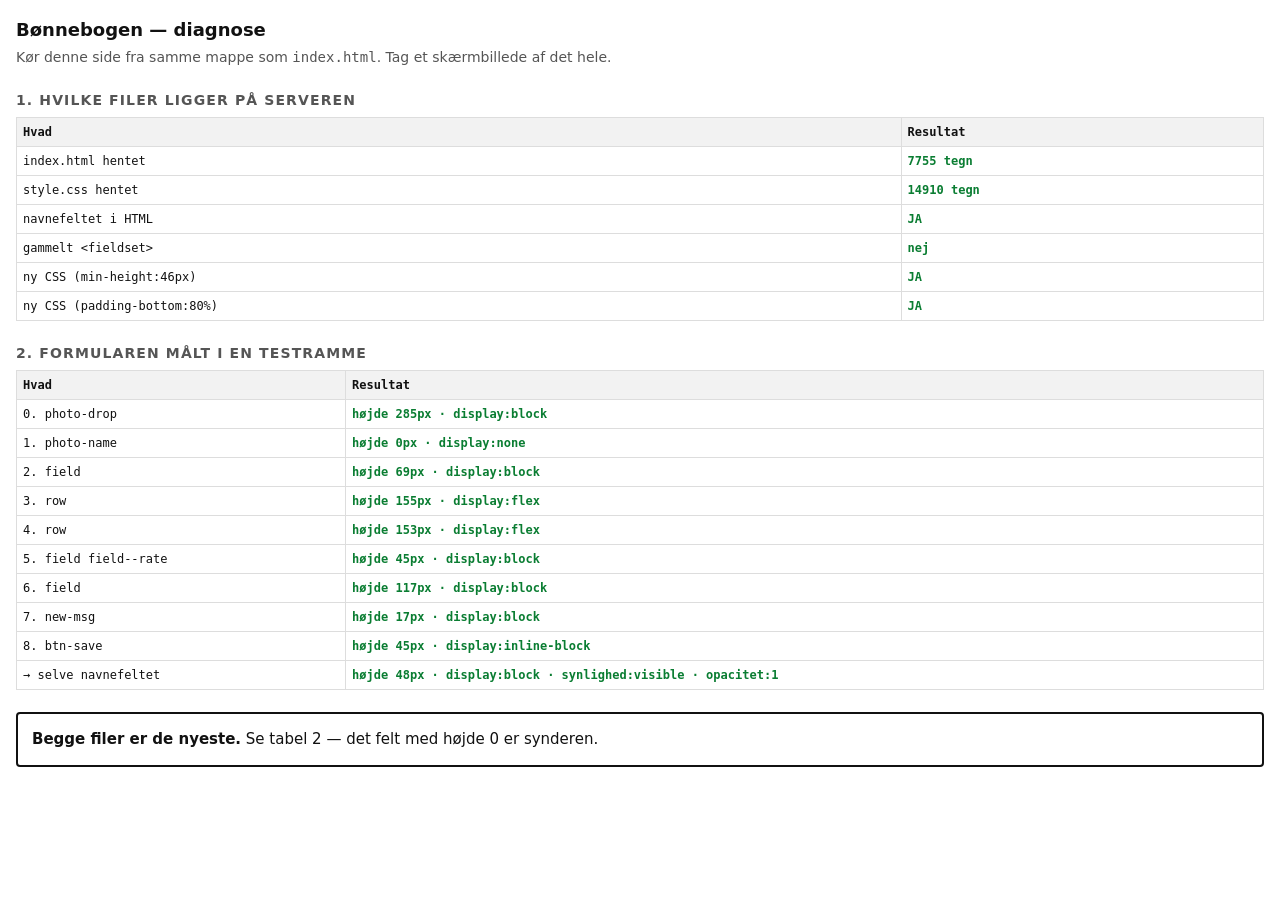
<file: diagnose.html>
<!DOCTYPE html>
<html lang="da">
<head>
<meta charset="utf-8">
<meta name="viewport" content="width=device-width, initial-scale=1">
<title>Bønnebogen — diagnose</title>
<style>
  body{ font:14px/1.5 system-ui,sans-serif; margin:0; padding:16px; background:#fff; color:#111; }
  h1{ font-size:18px; margin:0 0 4px; }
  h2{ font-size:14px; margin:22px 0 6px; text-transform:uppercase; letter-spacing:.08em; color:#555; }
  p.lead{ margin:0 0 18px; color:#555; }
  table{ border-collapse:collapse; width:100%; font-size:12px; font-family:ui-monospace,monospace; }
  th,td{ border:1px solid #ddd; padding:5px 6px; text-align:left; vertical-align:top; }
  th{ background:#f2f2f2; }
  .ok{ color:#0a7d32; font-weight:700; }
  .bad{ color:#b3341f; font-weight:700; }
  .warn{ color:#a06000; font-weight:700; }
  #verdict{ margin-top:22px; padding:14px; border:2px solid #111; border-radius:4px; font-size:15px; }
  iframe{ position:absolute; left:-9999px; width:390px; height:900px; border:0; }
</style>
</head>
<body>

<h1>Bønnebogen — diagnose</h1>
<p class="lead">Kør denne side fra samme mappe som <code>index.html</code>. Tag et skærmbillede af det hele.</p>

<div id="out">Måler …</div>
<div id="verdict" hidden></div>
<iframe id="lab" title="testramme"></iframe>

<script>
const out = document.getElementById('out');
const bust = '?cb=' + Date.now();          // uden om alle caches
const rows = [];
const note = (k, v, cls) => rows.push([k, v, cls || '']);

function table(title, data){
  let h = '<h2>' + title + '</h2><table><tr><th>Hvad</th><th>Resultat</th></tr>';
  for (const [k, v, cls] of data) h += `<tr><td>${k}</td><td class="${cls}">${v}</td></tr>`;
  return h + '</table>';
}

(async () => {
  let html = '', css = '', fejl = [];

  try { html = await (await fetch('index.html' + bust)).text(); }
  catch (e) { fejl.push('kunne ikke hente index.html'); }
  try { css = await (await fetch('style.css' + bust)).text(); }
  catch (e) { fejl.push('kunne ikke hente style.css'); }

  // ---- 1. hvilken version ligger der? ----
  const filer = [
    ['index.html hentet', html ? html.length + ' tegn' : 'FEJLEDE', html ? 'ok' : 'bad'],
    ['style.css hentet',  css ? css.length + ' tegn'  : 'FEJLEDE', css ? 'ok' : 'bad'],
    ['navnefeltet i HTML', html.includes('id="new-name"') ? 'JA' : 'NEJ — filen er forældet',
      html.includes('id="new-name"') ? 'ok' : 'bad'],
    ['gammelt &lt;fieldset&gt;', html.includes('<fieldset') ? 'JA — HTML er forældet' : 'nej',
      html.includes('<fieldset') ? 'bad' : 'ok'],
    ['ny CSS (min-height:46px)', css.includes('min-height:46px') ? 'JA' : 'NEJ — CSS er forældet',
      css.includes('min-height:46px') ? 'ok' : 'bad'],
    ['ny CSS (padding-bottom:80%)', css.includes('padding-bottom:80%') ? 'JA' : 'NEJ — CSS er forældet',
      css.includes('padding-bottom:80%') ? 'ok' : 'bad']
  ];

  // ---- 2. byg formularen isoleret og mål den ----
  const m = html.match(/<dialog id="dlg-new"[\s\S]*?<\/dialog>/);
  let maal = [['formular fundet i HTML', m ? 'ja' : 'NEJ', m ? 'ok' : 'bad']];

  if (m && css) {
    const markup = m[0].replace('<dialog id="dlg-new"', '<dialog id="dlg-new" open');
    const lab = document.getElementById('lab');
    await new Promise(res => {
      lab.onload = res;
      lab.srcdoc = '<!DOCTYPE html><meta charset="utf-8"><style>' + css + '</style>' + markup;
    });
    await new Promise(r => setTimeout(r, 250));

    const doc = lab.contentDocument;
    const form = doc.getElementById('form-new');
    maal = [];
    if (!form) {
      maal.push(['formularen', 'kunne ikke findes i testrammen', 'bad']);
    } else {
      [...form.children].forEach((el, i) => {
        const cs = lab.contentWindow.getComputedStyle(el);
        const h = Math.round(el.getBoundingClientRect().height);
        const navn = el.id || el.className || el.tagName.toLowerCase();
        const skjult = cs.display === 'none';
        maal.push([
          i + '. ' + navn,
          'højde ' + h + 'px · display:' + cs.display,
          skjult && !el.hasAttribute('hidden') ? 'bad' : (h === 0 && !skjult ? 'warn' : 'ok')
        ]);
      });
      const n = doc.getElementById('new-name');
      if (n) {
        const cs = lab.contentWindow.getComputedStyle(n);
        maal.push(['&rarr; selve navnefeltet',
          'højde ' + Math.round(n.getBoundingClientRect().height) + 'px · display:' + cs.display +
          ' · synlighed:' + cs.visibility + ' · opacitet:' + cs.opacity,
          n.getBoundingClientRect().height > 10 ? 'ok' : 'bad']);
      } else {
        maal.push(['&rarr; selve navnefeltet', 'FINDES IKKE', 'bad']);
      }
    }
  }

  out.innerHTML = table('1. Hvilke filer ligger på serveren', filer)
                + table('2. Formularen målt i en testramme', maal);

  // ---- 3. konklusion ----
  const v = document.getElementById('verdict');
  const staleHtml = !html.includes('id="new-name"') || html.includes('<fieldset');
  const staleCss = !css.includes('min-height:46px');
  if (fejl.length)      v.innerHTML = '<b>Kunne ikke hente filerne.</b> Ligger diagnose.html samme sted som index.html?';
  else if (staleHtml)   v.innerHTML = '<b>index.html på serveren er ikke den nyeste.</b> Læg den opdaterede fil op igen.';
  else if (staleCss)    v.innerHTML = '<b>style.css på serveren er ikke den nyeste.</b> Læg den opdaterede fil op igen.';
  else                  v.innerHTML = '<b>Begge filer er de nyeste.</b> Se tabel 2 — det felt med højde 0 er synderen.';
  v.hidden = false;
})();
</script>
</body>
</html>
</file>
